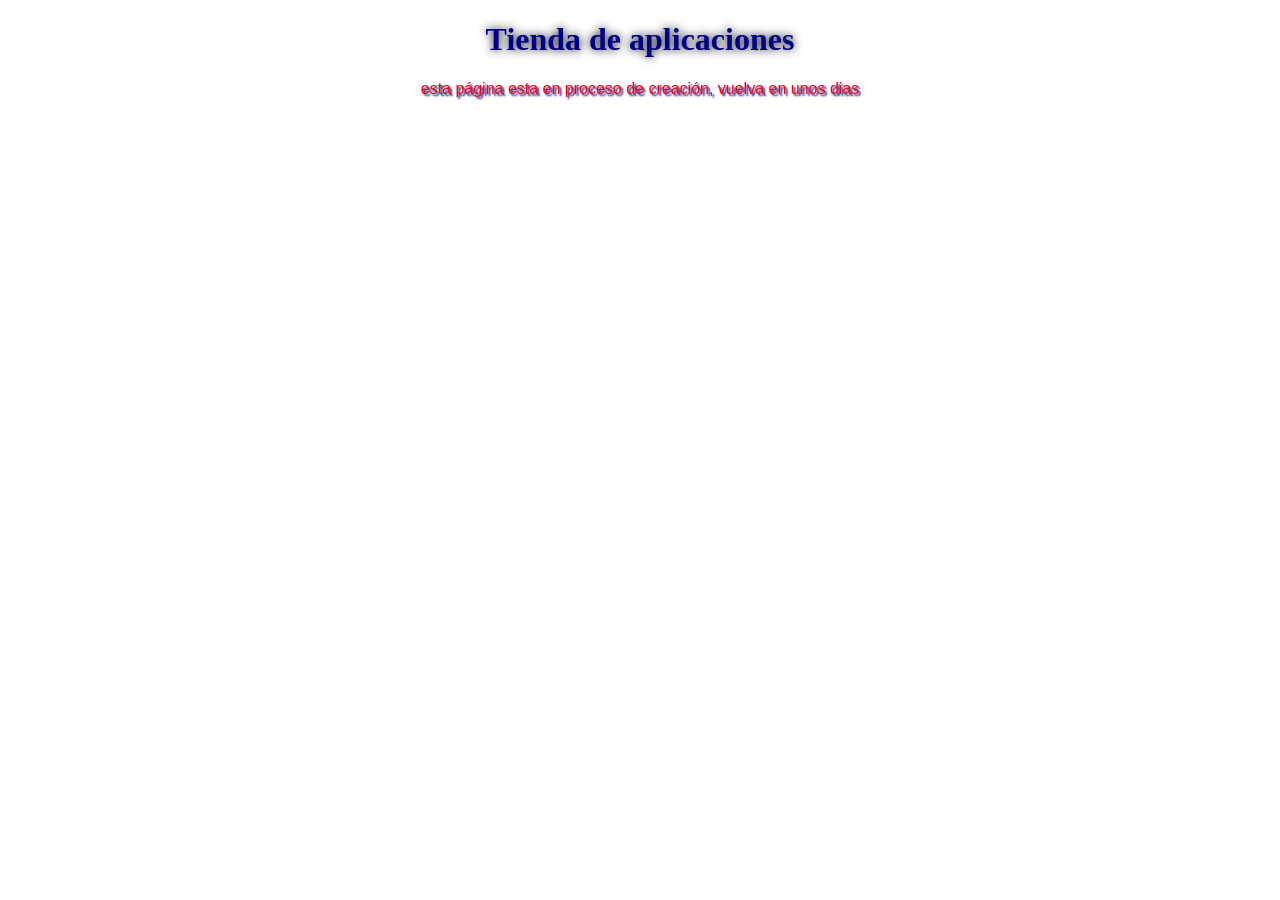
<file: index.html>
<!DOCTYPE html>
<html lang="es">
<head>
    <meta charset="UTF-8">
    <title>Tienda de aplicaciones</title>
    <link rel="stylesheet" href="css/estilos.css">
</head>
<body>

    <h1 class="titulo">Tienda de aplicaciones</h1>
    <p class="primero">esta página esta en proceso de creación, vuelva en unos dias</p>

</body>
</html>
</file>
<file: css/estilos.css>
.primero{
    color: red;
    text-align: center;
    text-shadow: 2px 2px 2px darkblue;
    font-size: 1rem;
    font-family: sans-serif;
}
.titulo{
    color: darkblue;
    text-align: center;
    text-shadow: 0px 0px 10px black;
    font-size: 2rem;

}
</file>
